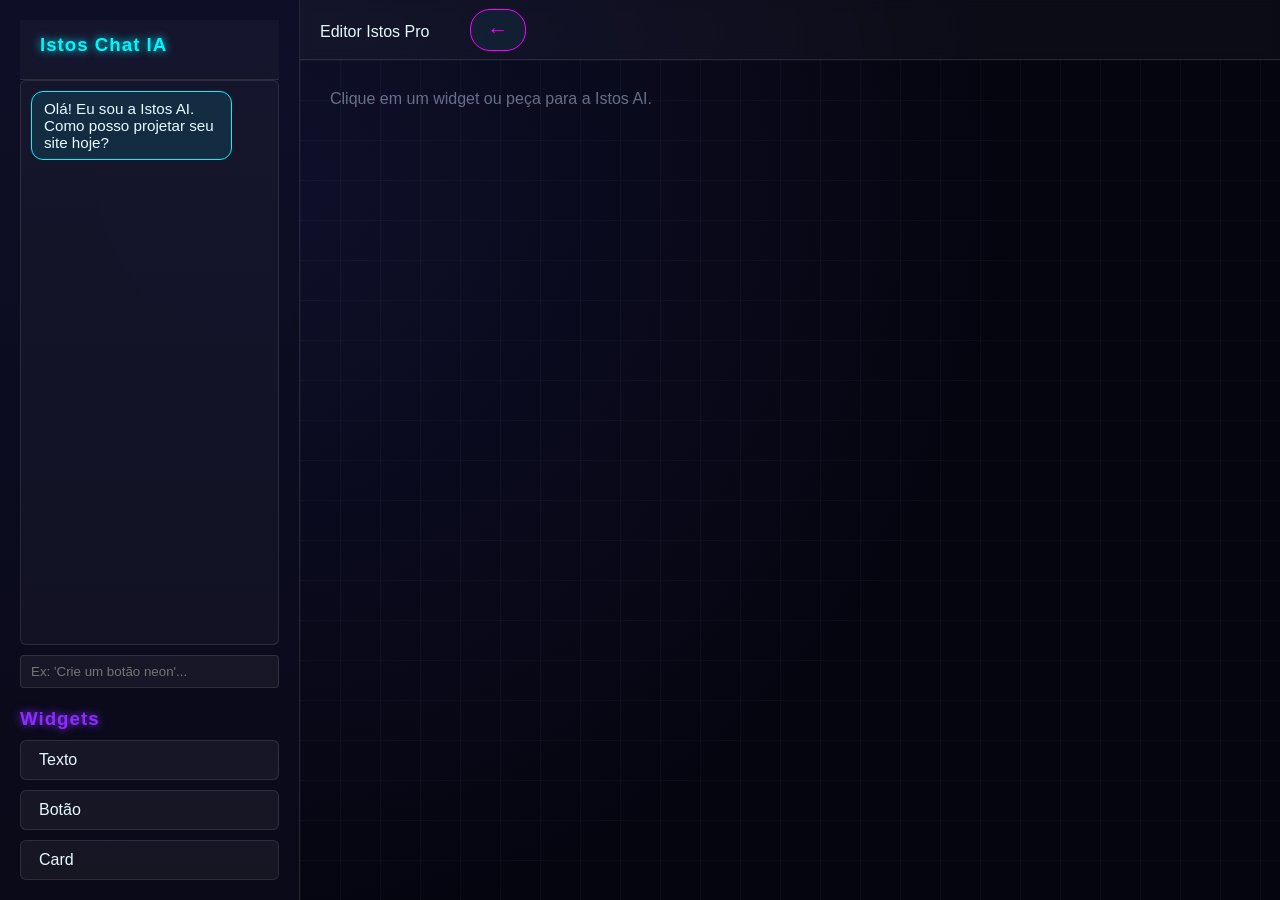
<file: builder.html>
<!DOCTYPE html>
<html lang="pt-BR">
<head>
    <meta charset="UTF-8">
    <meta name="viewport" content="width=device-width, initial-scale=1.0">
    <title>Builder - Projeto Engenharia</title>
    <link rel="stylesheet" href="style.css">
</head>
<body>
    <section id="builder" class="page active">
        <nav class="sidebar-ia">

            <div class="top-section">
                <div class="canvas-top">
                    <h3>Istos Chat IA</h3>
                </div>

                <div class="chat-box" id="chat-box">
                    <div class="msg-ai">
                        Olá! Eu sou a Istos AI. Como posso projetar seu site hoje?
                    </div>
                </div>

                <div class="chat-input-wrapper">
                    <input type="text"
                           id="ai-input"
                           autocomplete="off"
                           placeholder="Ex: 'Crie um botão neon'...">
                </div>

            </div>

            <div class="bottom-section">
                
                <h3>Widgets</h3>

                <div class="widgets-container">

                    <div class="widget" onclick="addElement('Texto')">
                        <i data-lucide="type"></i>
                        <span>Texto</span>
                    </div>

                    <div class="widget" onclick="addElement('Botão')">
                        <i data-lucide="mouse-pointer-2"></i>
                        <span>Botão</span>
                    </div>

                    <div class="widget" onclick="addElement('Card')">
                        <i data-lucide="layout"></i>
                        <span>Card</span>
                    </div>

                </div>
            
            </div>
        
        </nav>

        <main class="canvas-area">

            <header class="canvas-top">

                <div class = "canvas-top>
                    <span class="editor-title">
                        Editor Istos Pro
                    </span>

                    <span>&emsp;&emsp;</span>

                    <a href="inicio.html" class="btn-back">
                        <h2>←</h2>
                    </a>
                </div>

            </header>

            <div class="drop-zone" id="canvas">
                <div class="placeholder-text">
                    Clique em um widget ou peça para a Istos AI.
                </div>
            </div>

            <aside class="properties-panel" id="editor-side">

                <h4>Editor de Elemento</h4>

                <div id="controls">
                    <p class="no-selection-msg">
                        Selecione um item no canvas para editar.
                    </p>
                </div>

            </aside>

        </main>

    </section>
    <script src="script.js"></script>
</body>
</file>
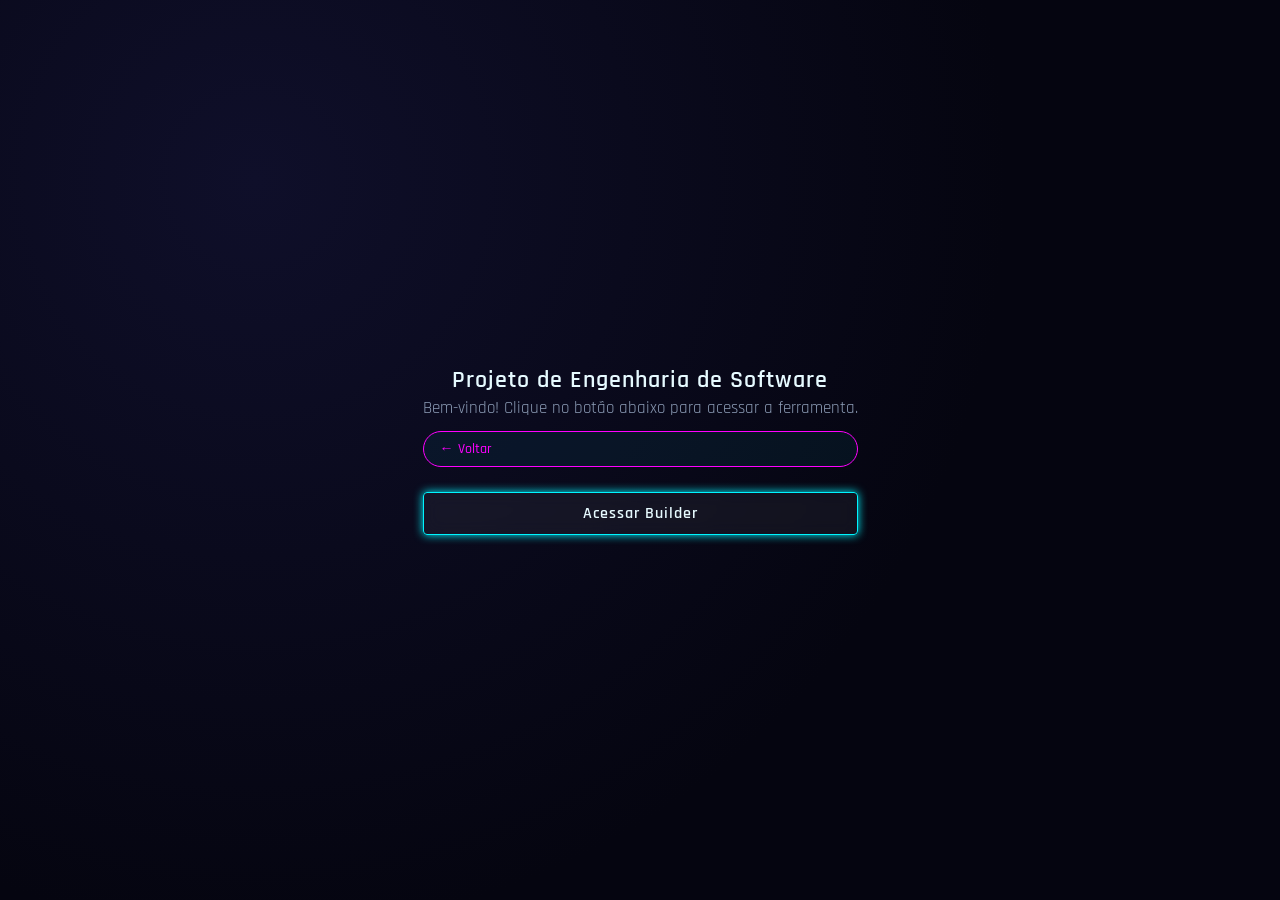
<file: inicio.html>
<!DOCTYPE html>
<html lang="pt-BR">
<head>
    <meta charset="UTF-8">
    <meta name="viewport" content="width=device-width, initial-scale=1.0">
    <title>Bem-vindo ao Projeto</title>

    <link href="https://fonts.googleapis.com/css2?family=Rajdhani:wght@300;400;500;600;700&display=swap" rel="stylesheet">

    <link rel="stylesheet" href="style.css">
</head>
<body>
    <section id="home" class="page active">

        <div class="hero">
            <h1>Projeto de Engenharia de Software</h1>
            <p>Bem-vindo! Clique no botão abaixo para acessar a ferramenta.</p>

            <div class="canvas-area">
                <a href="index.html" class="btn-back">
                    ← Voltar
                </a>

                <a href="builder.html" id="start-btn" class="btn cyan">
                    Acessar Builder
                </a>
            </header>
        </div>

    </section>
</body>
</html>
</file>
<file: style.css>
/* ======================================================
   ISTOS AI - BLOCO 1
   BASE GLOBAL + TEMA FUTURISTA + FUNDO ESPACIAL
====================================================== */

/* ===============================
   VARIÁVEIS NEON
================================ */

:root {
    --bg-dark: #050510;
    --bg-secondary: #0c0c1f;
    --glass-bg: rgba(255, 255, 255, 0.05);
    --glass-border: rgba(255, 255, 255, 0.1);

    --neon-cyan: #00f5ff;
    --neon-magenta: #ff00ff;
    --neon-purple: #8a2eff;

    --text-light: #e6faff;
    --text-dim: #8b9bb4;

    --transition-fast: 0.2s ease;
    --transition-smooth: 0.4s cubic-bezier(0.4, 0, 0.2, 1);
}

/* ===============================
   RESET MODERNO
================================ */

* {
    margin: 0;
    padding: 0;
    box-sizing: border-box;
}

body {
    font-family: 'Rajdhani', sans-serif;
    background: radial-gradient(circle at 20% 20%, #0f0f2a 0%, var(--bg-dark) 60%);
    color: var(--text-light);
    overflow-x: hidden;
    min-height: 100vh;
    position: relative;
}

/* ===============================
   PÁGINAS (TRANSIÇÕES)
================================ */

.page {
    display: none;
    opacity: 0;
    transition: opacity var(--transition-smooth);
    min-height: 100vh;
}

.page.active {
    display: flex;
    opacity: 1;
}

/* ===============================
   FUNDO ESTRELAS
================================ */

.stars-container {
    position: fixed;
    inset: 0;
    z-index: -1;
    overflow: hidden;
}

/* Estrela cadente */
.star {
    position: absolute;
    width: 2px;
    height: 2px;
    background: linear-gradient(45deg, var(--neon-cyan), transparent);
    box-shadow: 0 0 6px var(--neon-cyan);
}

@keyframes shooting-star {
    0% {
        transform: translateX(0) translateY(0);
        opacity: 1;
    }
    100% {
        transform: translateX(-800px) translateY(300px);
        opacity: 0;
    }
}

/* ===============================
   TIPOGRAFIA GLOBAL
================================ */

h1, h2, h3, h4 {
    font-weight: 600;
    letter-spacing: 1px;
}

p {
    color: var(--text-dim);
    font-size: 1.05rem;
    line-height: 1.6;
}

/* ===============================
   BOTÕES BASE
================================ */

.btn {
    margin-top: 15px;
    text-decoration: none; /* Remove o sublinhado do link */
    display: inline-block; /* Garante que o link aceite tamanhos de botão */
    text-align: center;
    padding: 10px 20px;
    border: none;
    cursor: pointer;
    font-family: inherit;
    font-weight: 600;
    letter-spacing: 1px;
    border-radius: 4px;
    transition: var(--transition-fast);
    background: var(--glass-bg);
    color: var(--text-light);
    border: 1px solid var(--glass-border);
    backdrop-filter: blur(8px);
}

.btn-back {
    text-decoration: none;
    color:#ff00ff;
    display: inline-flex;
    align-items: center;
    padding: 8px 16px;
    margin-bottom: 10px;
    margin-top: 10px;
    border: 1px solid #ff00ff;
    border-radius: 20px;
    font-size: 14px;
    font-weight: 500;
    transition: all 0.3s ease;
    background: rgba(0, 229, 255, 0.05);
}

.btn-back:hover {
    background: rgba(0, 229, 255, 0.2);
    box-shadow: 0 0 15px rgba(0, 229, 255, 0.4);
    transform: translateY(-2px);
}

.btn:hover {
    transform: translateY(-2px);
}

/* Neon variantes */
.btn.cyan {
    border-color: var(--neon-cyan);
    box-shadow: 0 0 10px var(--neon-cyan);
}

.btn.magenta {
    border-color: var(--neon-magenta);
    box-shadow: 0 0 10px var(--neon-magenta);
}

.btn.purple {
    border-color: var(--neon-purple);
    box-shadow: 0 0 10px var(--neon-purple);
}

.btn.cyan:hover {
    background: var(--neon-cyan);
    color: #000;
}

.btn.magenta:hover {
    background: var(--neon-magenta);
    color: #000;
}

.btn.purple:hover {
    background: var(--neon-purple);
    color: #000;
}

/* ===============================
   TEXTOS NEON UTILITÁRIOS
================================ */

.neon-cyan-text {
    color: var(--neon-cyan);
    text-shadow: 0 0 8px var(--neon-cyan);
}

.neon-magenta-text {
    color: var(--neon-magenta);
    text-shadow: 0 0 8px var(--neon-magenta);
}

.neon-purple-text {
    color: var(--neon-purple);
    text-shadow: 0 0 8px var(--neon-purple);
}

/* ===============================
   SCROLL CUSTOMIZADO
================================ */

::-webkit-scrollbar {
    width: 6px;
}

::-webkit-scrollbar-track {
    background: transparent;
}

::-webkit-scrollbar-thumb {
    background: linear-gradient(var(--neon-cyan), var(--neon-purple));
    border-radius: 10px;
}
/* ======================================================
   ISTOS AI - BLOCO 2
   HOME / HERO / GLITCH / BOTÕES NEON AVANÇADOS
====================================================== */

/* ===============================
   HERO CONTAINER
================================ */

#home {
    justify-content: center;
    align-items: center;
    text-align: center;
    padding: 40px;
}

#intro {
    display: flex;
    flex-direction: column;
    justify-content: center;
    align-items: center;
    text-align: center;
    padding: 40px;
}

.hero {
    max-width: 900px;
    animation: fadeInHero 1.2s ease forwards;
}

@keyframes fadeInHero {
    from { opacity: 0; transform: translateY(30px); }
    to { opacity: 1; transform: translateY(0); }
}

/* ===============================
   LOGO GLITCH PROFISSIONAL
================================ */

.glitch-wrapper {
    position: relative;
    display: inline-block;
    margin-bottom: 20px;
}

.glitch {
    font-size: 4.5rem;
    font-weight: 700;
    text-transform: uppercase;
    position: relative;
    color: var(--text-light);
    letter-spacing: 4px;
    cursor: pointer;
}

/* Camadas glitch */
.glitch::before,
.glitch::after {
    content: attr(data-text);
    position: absolute;
    left: 0;
    width: 100%;
    overflow: hidden;
}

.glitch::before {
    animation: glitchTop 2.5s infinite linear alternate-reverse;
    color: var(--neon-cyan);
    clip-path: polygon(0 0, 100% 0, 100% 45%, 0 45%);
}

.glitch::after {
    animation: glitchBottom 3s infinite linear alternate-reverse;
    color: var(--neon-magenta);
    clip-path: polygon(0 60%, 100% 60%, 100% 100%, 0 100%);
}

@keyframes glitchTop {
    0% { transform: translate(0); }
    20% { transform: translate(-2px, -2px); }
    40% { transform: translate(2px, 2px); }
    60% { transform: translate(-1px, 1px); }
    80% { transform: translate(1px, -1px); }
    100% { transform: translate(0); }
}

@keyframes glitchBottom {
    0% { transform: translate(0); }
    20% { transform: translate(2px, 2px); }
    40% { transform: translate(-2px, -2px); }
    60% { transform: translate(1px, -1px); }
    80% { transform: translate(-1px, 1px); }
    100% { transform: translate(0); }
}

/* Glow pulsante no logo */
.glitch:hover {
    text-shadow:
        0 0 8px var(--neon-cyan),
        0 0 16px var(--neon-magenta),
        0 0 32px var(--neon-purple);
}

/* ===============================
   TYPEWRITER
================================ */

#typewriter {
    font-size: 1.4rem;
    margin-top: 15px;
    min-height: 40px;
    color: var(--text-dim);
    position: relative;
}

/* Cursor piscando */
#typewriter::after {
    content: "|";
    margin-left: 5px;
    animation: blink 1s infinite;
    color: var(--neon-cyan);
}

@keyframes blink {
    0%, 50%, 100% { opacity: 1; }
    25%, 75% { opacity: 0; }
}

/* ===============================
   BOTÕES HERO
================================ */

.btn-group {
    margin-top: 35px;
    display: flex;
    justify-content: center;
    flex-wrap: wrap;
    gap: 15px;
}

/* Efeito glow animado */
.btn {
    position: relative;
    overflow: hidden;
}

/* Linha animada passando */
.btn::before {
    content: "";
    position: absolute;
    top: 0;
    left: -100%;
    width: 100%;
    height: 100%;
    background: linear-gradient(
        120deg,
        transparent,
        rgba(255,255,255,0.4),
        transparent
    );
    transition: 0.5s;
}

.btn:hover::before {
    left: 100%;
}

/* Botão de idioma */
.language-btn {
    border-color: var(--neon-purple);
    box-shadow: 0 0 10px var(--neon-purple);
}

.language-btn:hover {
    background: var(--neon-purple);
    color: #000;
}

/* ===============================
   RESPONSIVIDADE
================================ */

@media (max-width: 768px) {

    .glitch {
        font-size: 3rem;
    }

    #typewriter {
        font-size: 1.1rem;
    }

    .btn-group {
        flex-direction: column;
        align-items: center;
    }

    .btn {
        width: 220px;
    }
}

/* ======================================================
   ISTOS AI - BLOCO 3
   BUILDER / SIDEBAR / CHAT / CANVAS / EDITOR
====================================================== */

/* ===============================
   LAYOUT BUILDER
================================ */

#builder {
    display: flex;
    height: 100vh;
    overflow: hidden;
}

/* ===============================
   SIDEBAR IA (GLASS FUTURISTA)
================================ */

.sidebar-ia {
    width: 300px;
    display: flex;
    flex-direction: column;
    background: linear-gradient(
        180deg,
        rgba(15, 15, 40, 0.95),
        rgba(10, 10, 25, 0.95)
    );
    backdrop-filter: blur(14px);
    border-right: 1px solid var(--glass-border);
    padding: 20px;
}

/* ===============================
   TOP SECTION (CHAT)
================================ */

.top-section {
    display: flex;
    flex-direction: column;
    flex: 1;
    min-height: 0; /* ESSENCIAL */
}

.top-section h3 {
    margin-bottom: 10px;
    color: var(--neon-cyan);
    text-shadow: 0 0 8px var(--neon-cyan);
}

/* Chat container */
.chat-box {
    flex: 1;
    overflow-y: auto;
    padding: 10px;
    border-radius: 6px;
    background: rgba(255,255,255,0.03);
    border: 1px solid var(--glass-border);
    min-height: 0;
}

/* Bolhas */
.msg-ai,
.msg-user {
    padding: 8px 12px;
    margin-bottom: 8px;
    border-radius: 12px;
    font-size: 0.95rem;
    max-width: 85%;
    animation: fadeMessage 0.3s ease forwards;
}

.msg-ai {
    background: rgba(0, 245, 255, 0.1);
    border: 1px solid var(--neon-cyan);
    align-self: flex-start;
}

.msg-user {
    background: rgba(255, 0, 255, 0.15);
    border: 1px solid var(--neon-magenta);
    align-self: flex-end;
    margin-left: auto;
}

@keyframes fadeMessage {
    from { opacity: 0; transform: translateY(5px); }
    to { opacity: 1; transform: translateY(0); }
}

/* Input */
.chat-input-wrapper {
    margin-top: 10px;
    flex-shrink: 0;
}

#ai-input {
    width: 100%;
    padding: 8px 10px;
    background: rgba(255,255,255,0.05);
    border: 1px solid var(--glass-border);
    color: var(--text-light);
    border-radius: 4px;
    outline: none;
    transition: var(--transition-fast);
}

#ai-input:focus {
    border-color: var(--neon-cyan);
    box-shadow: 0 0 10px var(--neon-cyan);
}

/* ===============================
   WIDGETS SECTION
================================ */

.bottom-section {
    margin-top: 20px;
    flex-shrink: 0;
}

.bottom-section h3 {
    margin-bottom: 10px;
    color: var(--neon-purple);
    text-shadow: 0 0 8px var(--neon-purple);
}

.widgets-container {
    display: flex;
    flex-direction: column;
    gap: 10px;
}

.widget {
    padding: 10px;
    background: rgba(255,255,255,0.05);
    border: 1px solid var(--glass-border);
    border-radius: 6px;
    cursor: grab;
    transition: var(--transition-fast);
    display: flex;
    align-items: center;
    gap: 8px;
}

.widget:hover {
    border-color: var(--neon-magenta);
    box-shadow: 0 0 12px var(--neon-magenta);
    transform: translateX(4px);
}

/* ===============================
   CANVAS AREA
================================ */

.canvas-area {
    flex: 1;
    display: flex;
    flex-direction: column;
    position: relative;
}

/* Header do editor */
.canvas-top {
    height: 60px;
    display: flex;
    align-items: center;
    padding: 0 20px;
    border-bottom: 1px solid var(--glass-border);
    background: rgba(255,255,255,0.03);
    backdrop-filter: blur(6px);
}


/* Área de edição */
.drop-zone {
    flex: 1;
    padding: 30px;
    position: relative;
    overflow: auto;
    background:
        linear-gradient(rgba(255,255,255,0.03) 1px, transparent 1px),
        linear-gradient(90deg, rgba(255,255,255,0.03) 1px, transparent 1px);
    background-size: 40px 40px;
}

/* Placeholder */
.placeholder-text {
    color: var(--text-dim);
    opacity: 0.7;
}

/* Elementos adicionados */
.dropped-element {
    cursor: pointer;
    transition: var(--transition-fast);
}

.dropped-element:hover {
    transform: scale(1.02);
}

/* ===============================
   PAINEL LATERAL EDITOR
================================ */

.properties-panel {
    position: absolute;
    right: -320px;
    top: 60px;
    width: 300px;
    height: calc(100% - 60px);
    background: linear-gradient(
        180deg,
        rgba(20,20,45,0.98),
        rgba(10,10,25,0.98)
    );
    border-left: 1px solid var(--glass-border);
    padding: 20px;
    transition: right 0.4s ease;
    backdrop-filter: blur(12px);
    overflow-y: auto;
}

.properties-panel.active {
    right: 0;
}

.properties-panel h4 {
    margin-bottom: 15px;
    color: var(--neon-magenta);
    text-shadow: 0 0 8px var(--neon-magenta);
}

.edit-group {
    margin-bottom: 15px;
}

.edit-group label {
    display: block;
    margin-bottom: 5px;
    font-size: 0.9rem;
    color: var(--text-dim);
}

.edit-group input[type="text"] {
    width: 100%;
    padding: 6px;
    border-radius: 4px;
    border: 1px solid var(--glass-border);
    background: rgba(255,255,255,0.05);
    color: var(--text-light);
}

.btn-delete {
    margin-top: 10px;
    padding: 8px;
    width: 100%;
    border: none;
    background: var(--neon-magenta);
    color: #000;
    font-weight: 700;
    cursor: pointer;
    border-radius: 4px;
    transition: var(--transition-fast);
}

.btn-delete:hover {
    box-shadow: 0 0 12px var(--neon-magenta);
}

/* ======================================================
   ISTOS AI - BLOCO 4
   ACCOUNT + PLANS (PREMIUM NEON CARDS)
====================================================== */

/* ===============================
   ACCOUNT PAGE
================================ */

#account {
    justify-content: center;
    align-items: center;
    padding: 40px;
}

.card-account {
    width: 450px;
    background: linear-gradient(
        145deg,
        rgba(20,20,50,0.95),
        rgba(10,10,25,0.95)
    );
    border: 1px solid var(--glass-border);
    backdrop-filter: blur(16px);
    border-radius: 12px;
    padding: 30px;
    text-align: center;
    position: relative;
    box-shadow:
        0 0 25px rgba(0, 245, 255, 0.1),
        0 0 45px rgba(255, 0, 255, 0.05);
    animation: fadeInHero 0.8s ease forwards;
}

/* Foto de perfil holográfica */
.profile-pic {
    width: 100px;
    height: 100px;
    margin: 15px auto;
    border-radius: 50%;
    background: linear-gradient(
        135deg,
        var(--neon-cyan),
        var(--neon-purple)
    );
    box-shadow:
        0 0 15px var(--neon-cyan),
        0 0 30px var(--neon-purple);
}

/* Badge Platinum */
.badge-platinum {
    display: inline-block;
    margin: 10px 0 20px;
    padding: 6px 12px;
    font-size: 0.8rem;
    font-weight: 700;
    letter-spacing: 1px;
    border-radius: 20px;
    background: linear-gradient(
        90deg,
        var(--neon-cyan),
        var(--neon-magenta),
        var(--neon-purple)
    );
    color: #000;
    animation: badgeGlow 3s infinite linear;
}

@keyframes badgeGlow {
    0% { filter: hue-rotate(0deg); }
    100% { filter: hue-rotate(360deg); }
}

.card-account .info {
    margin: 20px 0;
    text-align: left;
}

.card-account .info p {
    margin-bottom: 8px;
}

.creation-history {
    list-style: none;
    margin-top: 10px;
}

.creation-history li {
    margin-bottom: 6px;
    font-size: 0.9rem;
}

/* ===============================
   PLANS PAGE
================================ */

#plans {
    flex-direction: column;
    align-items: center;
    padding: 60px 40px;
}

.plans-container {
    display: flex;
    gap: 30px;
    flex-wrap: wrap;
    justify-content: center;
    margin-top: 40px;
}

/* Card base */
.plan-card {
    width: 280px;
    padding: 30px;
    border-radius: 12px;
    background: linear-gradient(
        145deg,
        rgba(20,20,50,0.95),
        rgba(10,10,25,0.95)
    );
    border: 1px solid var(--glass-border);
    backdrop-filter: blur(12px);
    text-align: center;
    position: relative;
    transition: transform 0.3s ease, box-shadow 0.3s ease;
}

/* Glow ao passar mouse */
.plan-card:hover {
    transform: translateY(-8px);
    box-shadow:
        0 0 20px var(--neon-cyan),
        0 0 40px var(--neon-magenta);
}

/* Título */
.plan-card h3 {
    margin-bottom: 10px;
    font-size: 1.6rem;
}

/* Preço */
.price {
    font-size: 1.3rem;
    margin-bottom: 15px;
    color: var(--neon-cyan);
}

/* Lista */
.plan-card ul {
    list-style: none;
    margin-bottom: 20px;
}

.plan-card ul li {
    margin-bottom: 8px;
    font-size: 0.95rem;
}

/* Diferenciação de planos */
.plan-card.free {
    border-color: var(--neon-cyan);
}

.plan-card.basic {
    border-color: var(--neon-magenta);
}

.plan-card.platinum {
    border-color: var(--neon-purple);
    box-shadow:
        0 0 25px var(--neon-purple),
        0 0 60px rgba(138, 46, 255, 0.4);
    transform: scale(1.05);
}

/* Botão Platinum especial */
.platinum-btn {
    background: linear-gradient(
        90deg,
        var(--neon-purple),
        var(--neon-magenta)
    );
    color: #000;
    font-weight: 700;
}

.platinum-btn:hover {
    box-shadow:
        0 0 20px var(--neon-purple),
        0 0 40px var(--neon-magenta);
}

/* ===============================
   RESPONSIVIDADE
================================ */

@media (max-width: 900px) {

    .plans-container {
        flex-direction: column;
        align-items: center;
    }

    .plan-card.platinum {
        transform: none;
    }

    .card-account {
        width: 100%;
        max-width: 400px;
    }
}
</file>
